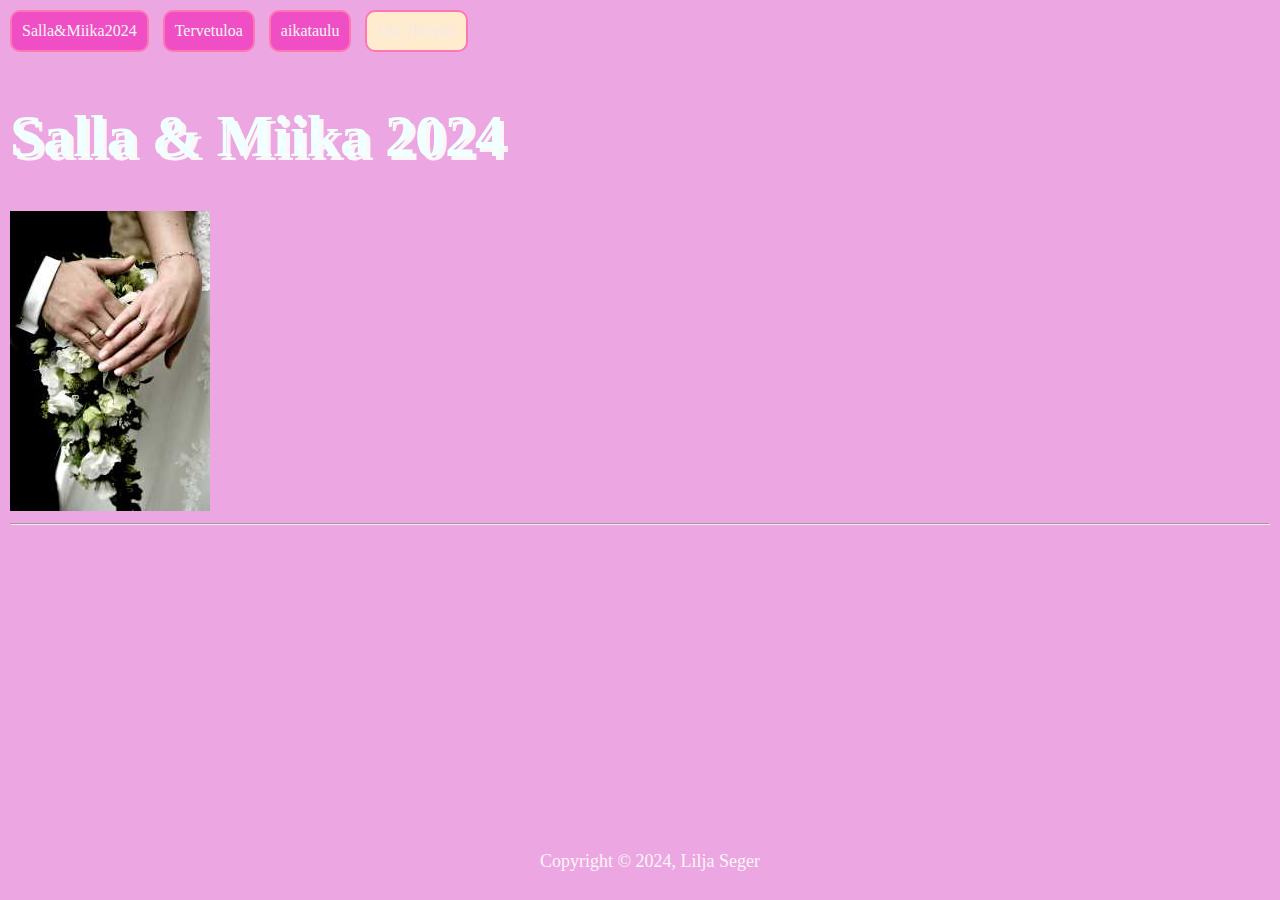
<file: index.html>
<!DOCTYPE html>
<html lang="fi"><!DOCTYPE html>
<html lang="fi">

<head>
 <title>Salla & Miika 2024</title>
 <meta charset="UTF-8">
 <meta name="viewport" content="width=device-widht, initial-scale=1.0">

<!--linkitetään tähän CSS tyylitiedosto-->
<link rel="stylesheet" href="tyyli.css">

<!--tästä alkaa navigaatio-->
<nav>
    <a href="index.tml">Salla&Miika2024</a>
    <a href="tervetuloa.html">Tervetuloa</a> 
    <a href="aikataulu.html">aikataulu</a>
    <a href="yhteys.html" id="valittu">Ota yhteyttä</a>
       </nav>
</head>

<body>
    <h1>Salla & Miika 2024</h1>
<img id="hääpari2" src= "kuvat/hääpari2.jpg" alt= "kuva hääparista">
<!--kommentti-->
<!--paasisalto tulee tanne!-->
<hr>
<br>
<footer>
    <p>Copyright &copy; 2024, Lilja Seger</p>
</footer>
</file>
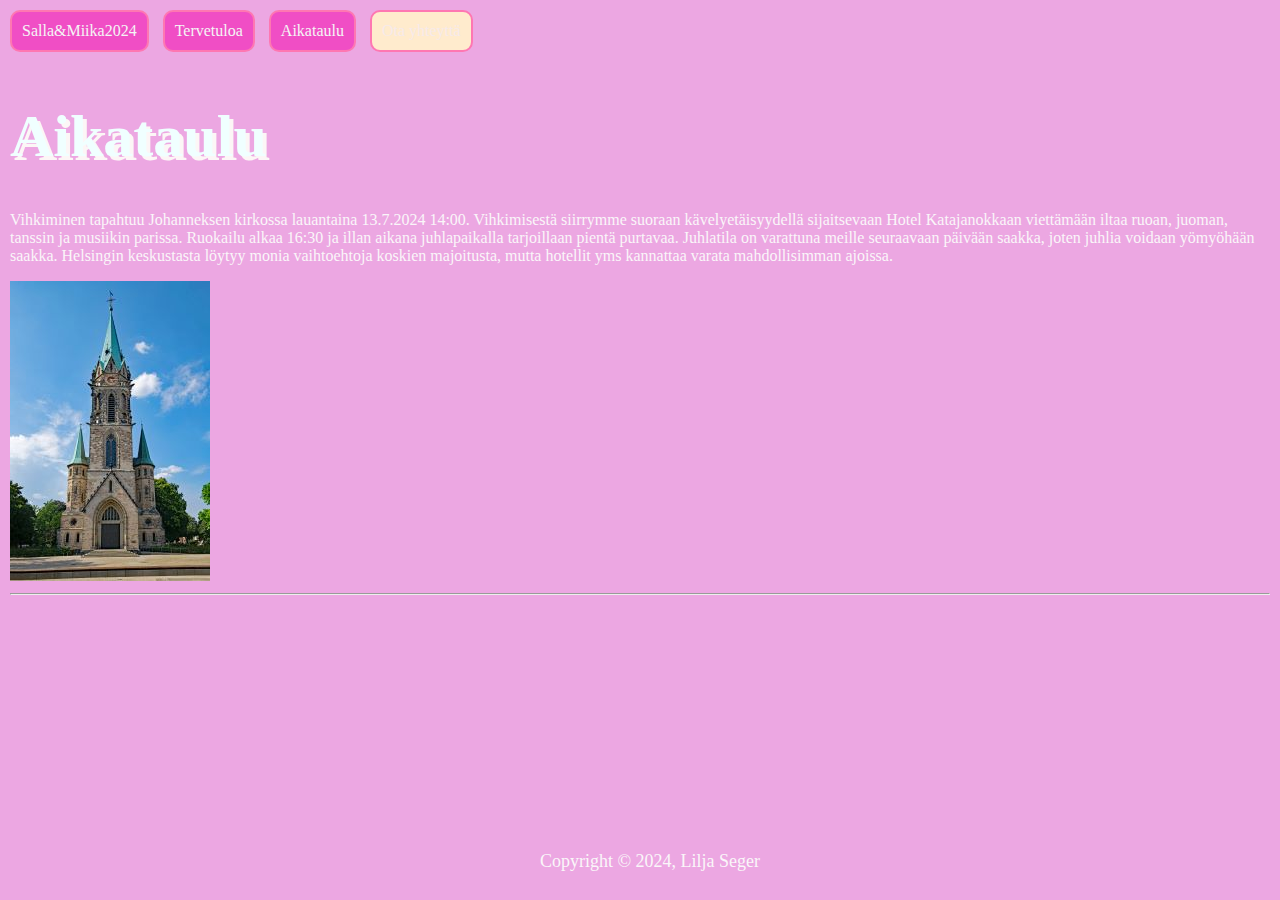
<file: aikataulu.html>
<!DOCTYPE html>
<html lang="fi">

<head>
 <title>Salla & Miika 2024</title>
 <meta charset="UTF-8">
 <meta name="viewport" content="width=device-widht, initial-scale=1.0">

<!--linkitetään tähän CSS tyylitiedosto-->
<link rel="stylesheet" href="tyyli.css">

<!--tästä alkaa navigaatio-->
<nav>
    <a href="index.html">Salla&Miika2024</a>
    <a href="tervetuloa.html">Tervetuloa</a> 
    <a href="aikataulu.html">Aikataulu</a>
    <a href="yhteys.html" id="valittu">Ota yhteyttä</a>
       </nav>
</head>

<body>
    <h1>Aikataulu</h1>
    <p>Vihkiminen tapahtuu Johanneksen kirkossa lauantaina 13.7.2024 14:00. Vihkimisestä siirrymme suoraan kävelyetäisyydellä sijaitsevaan Hotel Katajanokkaan viettämään iltaa ruoan, juoman, tanssin ja musiikin parissa. Ruokailu alkaa 16:30 ja illan aikana juhlapaikalla tarjoillaan pientä purtavaa. Juhlatila on varattuna meille seuraavaan päivään saakka, joten juhlia voidaan yömyöhään saakka. Helsingin keskustasta löytyy monia vaihtoehtoja koskien majoitusta, mutta hotellit yms kannattaa varata mahdollisimman ajoissa. </p>
<img id="kirkko" src= "kuvat/kirkko.jpg" alt= "kuva kirkosta">
        
<!--kommentti-->
<!--paasisalto tulee tanne!-->
<hr>
<br>
<footer>
    <p>Copyright &copy; 2024, Lilja Seger</p>
</footer>
</file>
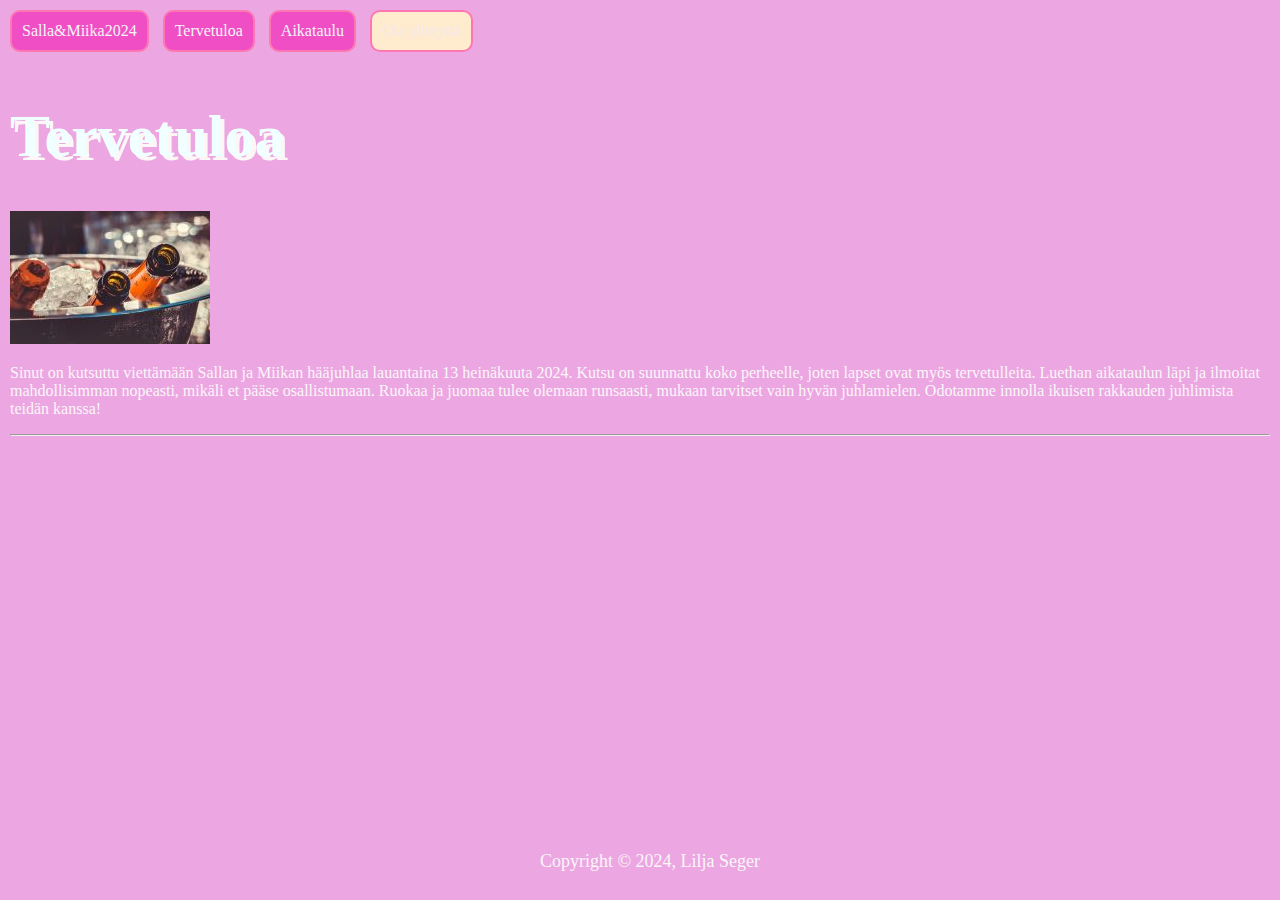
<file: tervetuloa.html>
<!DOCTYPE html>
<html lang="fi">

<head>
 <title>Salla & Miika 2024</title>
 <meta charset="UTF-8">
 <meta name="viewport" content="width=device-widht, initial-scale=1.0">

<!--linkitetään tähän CSS tyylitiedosto-->
<link rel="stylesheet" href="tyyli.css">

<!--tästä alkaa navigaatio-->
<nav>
    <a href="index.html">Salla&Miika2024</a>
    <a href="tervetuloa.html">Tervetuloa</a> 
    <a href="aikataulu.html">Aikataulu</a>

    <a href="yhteys.html" id="valittu">Ota yhteyttä</a>
       </nav>
</head>

<body>
    <h1>Tervetuloa</h1>
<img id="skumppa2" src="kuvat/skumppa2.jpg" alt="kuva skumpasta">
        <p>Sinut on kutsuttu viettämään Sallan ja Miikan hääjuhlaa lauantaina 13 heinäkuuta 2024. Kutsu on suunnattu koko perheelle, joten lapset ovat myös tervetulleita.
        Luethan aikataulun läpi ja ilmoitat mahdollisimman nopeasti, mikäli et pääse osallistumaan. Ruokaa ja juomaa tulee olemaan runsaasti, mukaan tarvitset vain hyvän juhlamielen. Odotamme innolla ikuisen rakkauden juhlimista teidän kanssa!
        </p>
<!--kommentti-->
<!--paasisalto tulee tanne!-->
<hr>
<br>
<footer>
    <p>Copyright &copy; 2024, Lilja Seger</p>
</footer>
</file>
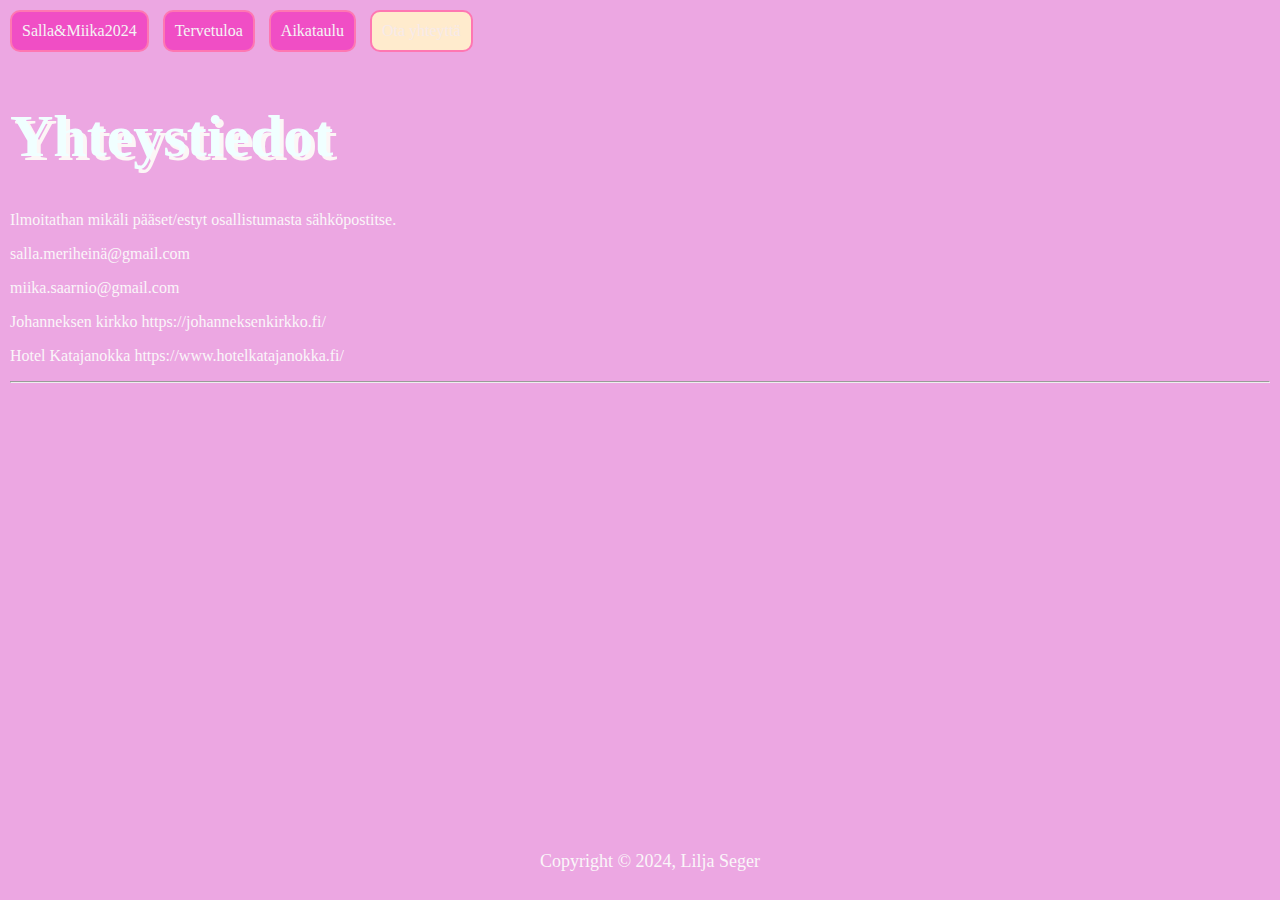
<file: yhteystiedot.html>
<!DOCTYPE html>
<html lang="fi">

<head>
 <title>Salla & Miika 2024</title>
 <meta charset="UTF-8">
 <meta name="viewport" content="width=device-widht, initial-scale=1.0">

<!--linkitetään tähän CSS tyylitiedosto-->
<link rel="stylesheet" href="tyyli.css">

<!--tästä alkaa navigaatio-->
<nav>
    <a href="index.html">Salla&Miika2024</a>
    <a href="tervetuloa.html">Tervetuloa</a> 
    <a href="aikataulu.html">Aikataulu</a>
    <a href="yhteys.html" id="valittu">Ota yhteyttä</a>
       </nav>
</head>

<body>
    <h1>Yhteystiedot</h1>
        <p>Ilmoitathan mikäli pääset/estyt osallistumasta sähköpostitse.</p>

            <p>salla.meriheinä@gmail.com</p>
            <p>miika.saarnio@gmail.com</p>
            <p>Johanneksen kirkko https://johanneksenkirkko.fi/</p>
            <p>Hotel Katajanokka https://www.hotelkatajanokka.fi/</p>
<!--kommentti-->
<!--paasisalto tulee tanne!-->
<hr>
<br>
<footer>
    <p>Copyright &copy; 2024, Lilja Seger</p>
</footer>
</file>
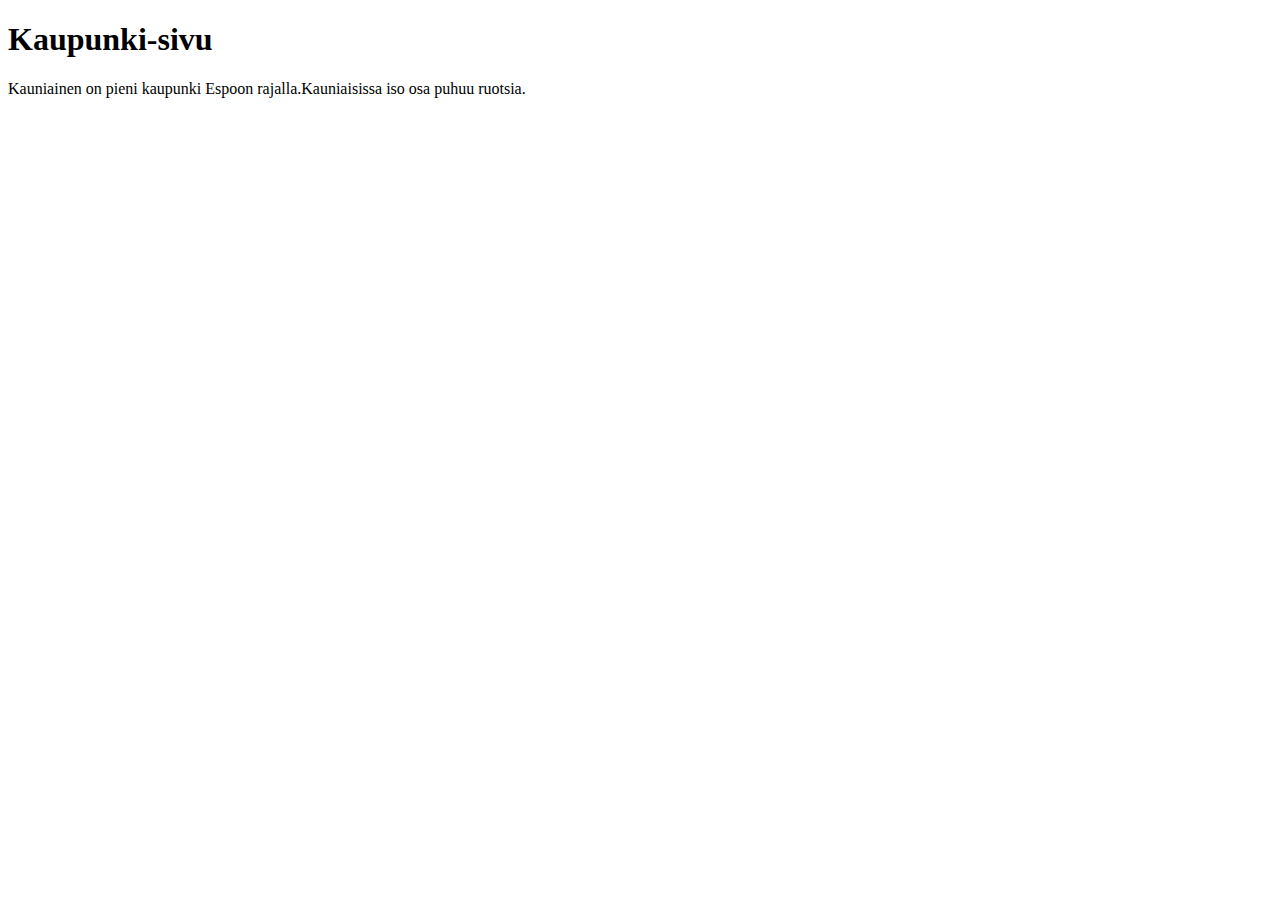
<file: ohjelmistokehityskurssi SOF1/kaupunki (1).html>
<!DOCTYPE html>
<html>
<head>
  <meta charset="UTF-8" />
  <title>Kaupunki-sivu</title>
</head>
<body>
 <h1>Kaupunki-sivu</h1>
<!DOCTYPE html>
</body>
<p>Kauniainen on pieni kaupunki Espoon rajalla.Kauniaisissa iso osa puhuu ruotsia.</p>
</body>
</html>
</file>
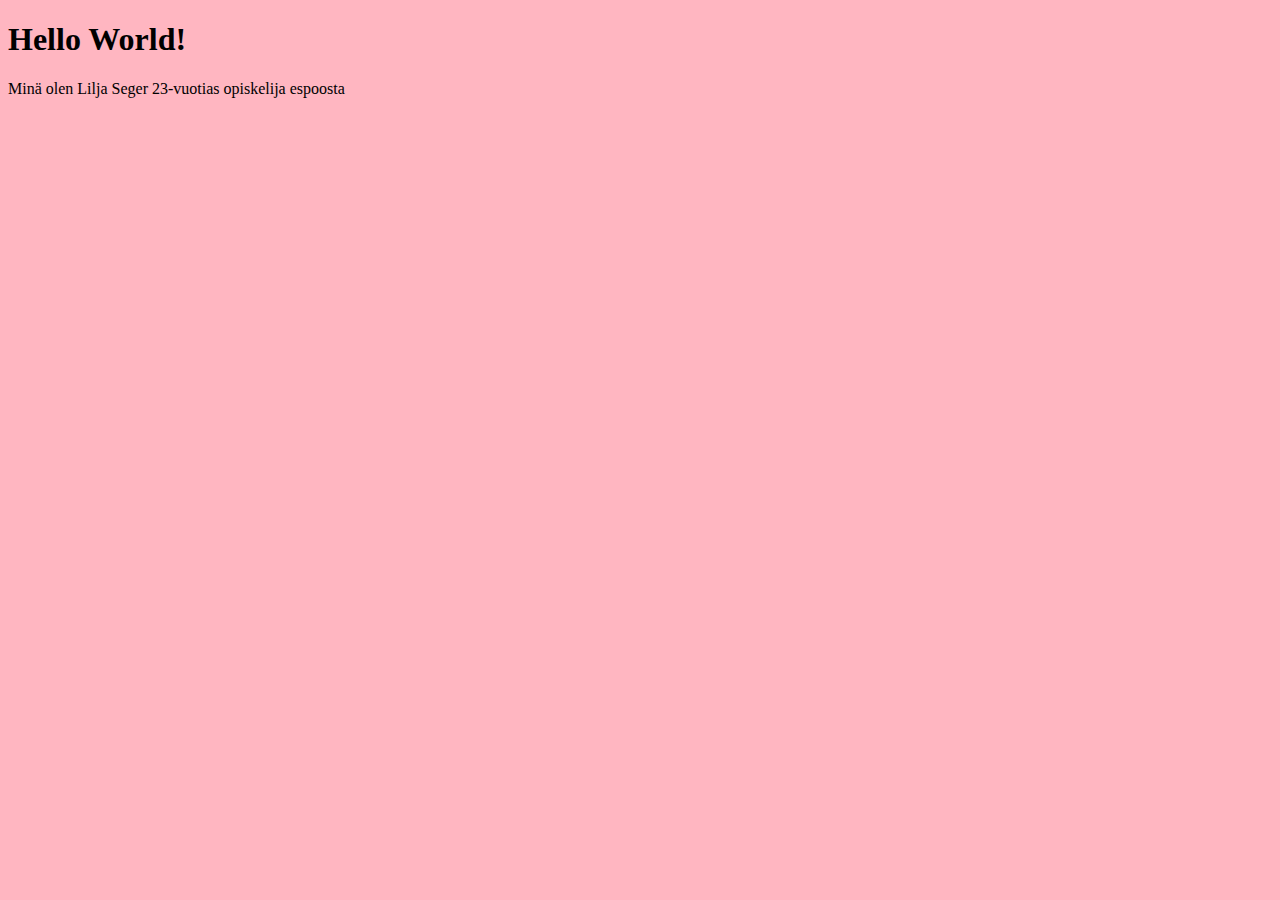
<file: ohjelmistokehityskurssi SOF1/omasivu (1).html>
<!DOCTYPE html>
<html>
<head>
<style>
body {
  background-color: lightpink;
}
</style>
</head>
<body>

<h1>Hello World!</h1>

<p>Minä olen Lilja Seger 23-vuotias opiskelija espoosta</p>

</body>
</html>
</file>
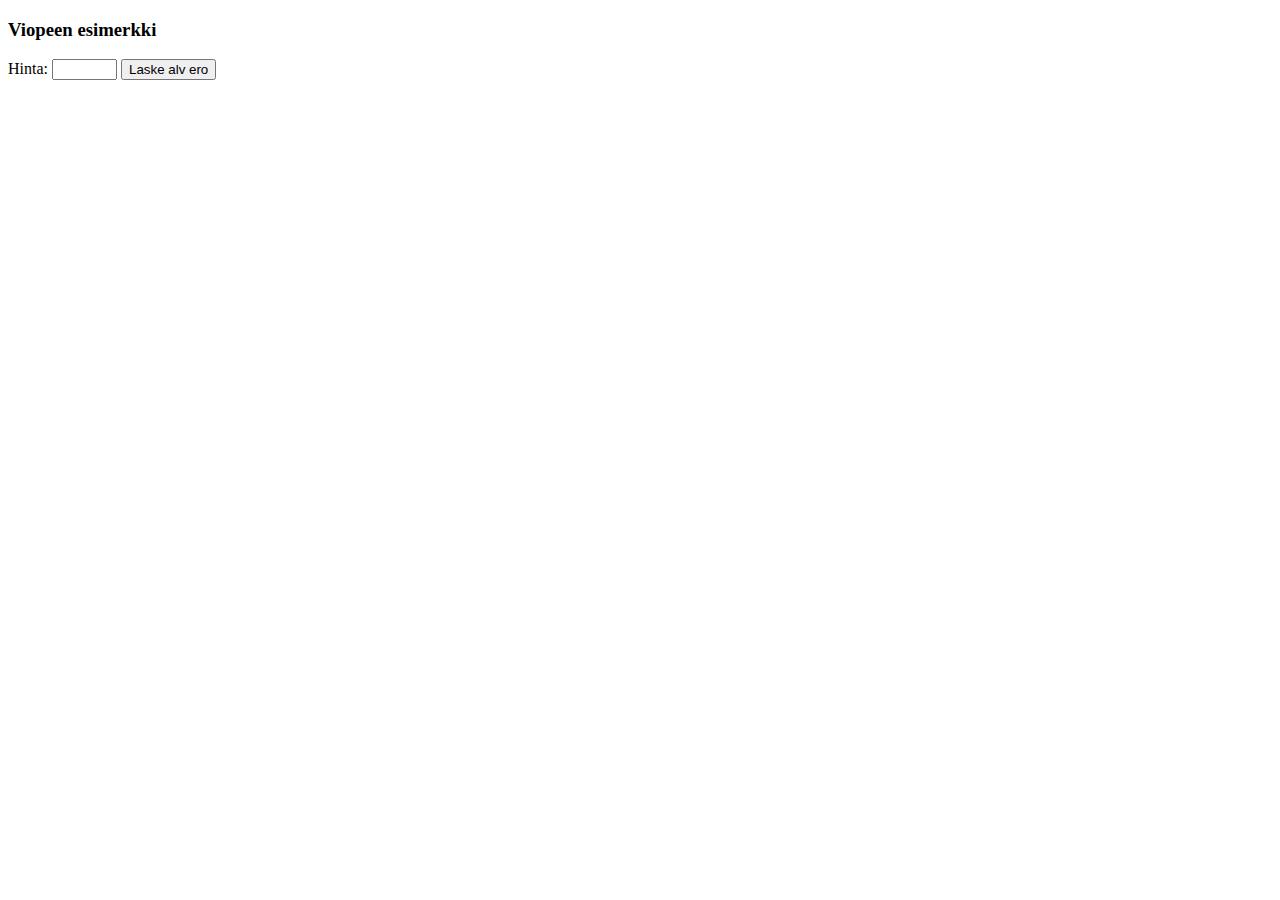
<file: ohjelmistokehityskurssi SOF1/viopeen.html>
<!DOCTYPE html>
<html>
<head>
<meta charset="UTF-8">
<title>Viope esimerkki</title>
</head>
<body>
	<h3>Viopeen esimerkki</h3>

	<form>
		<label>Hinta:</label> 
		<input type="text" id="hinta" size="5"> 
		<input type="button" id="painike" value="Laske alv ero" onclick="laskeEro()">
	</form>

	<!-- Tänne kirjoitetaan vastaus JavaScriptillä -->
	<p id="vastaus"></p>
	
	<script>
        function laskeEro() {
let hinta-document.getElementById("hinta").value 
        }
    </script> 
</body>
</html>
</file>
<file: tyyli.css>
@import url('https://fonts.googleapis.com/css2?family=Roboto:wght@400;700&display=swap');

body {
    color: rgb(250, 246, 249);
    background-color: rgb(236, 167, 226);
    font-family: 'alasassy caps', alassy caps;
    margin: 10px 10px;
}

figure {
    border: 10px #f47ee0cc solid;
    padding: 10px;
    margin: auto;
    border-radius: 30px;
}

figcaption {
    background-color: rgb(249, 120, 191);
    color: white;
    font-style: alasassy caps;
    padding: 2px;
    text-align: center;
}

#hääpari {
    width: 100%;
    /*     max-width: 400px; */
}

.esittely {
    font-size: 20px;
    font-weight: bold;
}

header {

    text-align: center;
    padding-top: 10px;
    padding-bottom: 10px;
}

h1 {
    font-size: 60px;
    text-shadow: 4px 4px rgb(252, 246, 246);
    color: azure;
}

nav a {
    background: rgb(240, 78, 197);
    font-family: 'alasassy caps', alasassy caps;
    color: whitesmoke;
    text-decoration: none;
    display: inline-block;
    border: 2px solid rgb(254, 119, 178);
    border-radius: 10px;
    padding: 10px;
    margin-right: 10px;
    margin-bottom: 10px;
}

nav a:hover {
    color: rgb(249, 90, 172);
    background-color: rgb(247, 99, 180);
}

#valittu {
    color: rgb(246, 234, 234);
    background-color: blanchedalmond;
}

.grid-container {
    display: grid;
    grid-template-columns: 1fr 1fr;
    /* Kaksi saraketta, muuta miten haluat */
    gap: 20px;
    padding-right: 10vw;
padding-left: 10vw;
padding-top: 2vw;
}

footer {
    background-color: rgb(236, 167, 226);
    display: flex;
    font-size: 18px;
    padding-top: 10px;
    padding-bottom: 10px;
    justify-content: space-around;

}

#toimintakehote {
    border: 2px solid rgb(254, 251, 251);
    border-radius: 30px;
    background-color: rgba(238, 170, 206, 0.618);
    padding: 16px 32px;
    text-align: center;
    text-decoration: none;
    display: inline-block;
    margin: 4px 2px;
    cursor: pointer;
}

#kartta {
    padding: 20px;
    max-width: 90%;
}

.alisivu-sisalto {
    margin: 0% 10% 3% 10%;
    flex-direction: column;
    background-color: azure;
    padding: 3px;
}

.kuva {
  /*   max-width: 400px; */
    vertical-align: middle;
    width: 100%;
}

/* Lisää tarvittaessa muita tyylejä */
.video-container {
    position: relative;
    width: 100%;
    padding-bottom: 56.25%; /* 16:9-kuvasuhde */
    height: 0;
}

.video-container iframe {
    position: absolute;
    top: 0;
    left: 0;
    width: 100%;
    height: 100%;
}

.galleria-container {
    display: grid;
    grid-template-columns: repeat(3, 1fr);
    gap: 20px;
    margin: 20px;
}

.grid-kuva {
    width: 100%; /* Täysi leveys */
    margin-bottom: 20px; /* Lisää tilaa kuvien välille */
}

.grid-kuva img {
    width: 100%;
    height: auto;
    border-radius: 10px;
}





/* tietokoneen ruudulle desktop*/
@media only screen and (min-width: 1025px) {
    #etusivu {
        background-image: url(kuvat/hiekkaranta_pieni.jpg);
        background-size: cover;
        height: 400px;
    }

    #slogan {
        font-size: 50px;
        padding-top: 50px;
        padding-bottom: 20px;
        padding-left: 200px;
        padding-right: 200px;
    }

    footer {
        flex-direction: row;
        text-align: left;
        position: fixed;
        bottom: 0;
        width: 100%;
        max-height: 15%;
    }
}

/* tablettikoko */
@media only screen and (min-width: 421px) and (max-width: 1024px) {
    #etusivu {
        background-image: url(kuvat/hiekkaranta_pieni.jpg);
        background-size: cover;
        height: 400px;
    }

    #slogan {
        font-size: 40px;
        padding-top: 50px;
        padding-bottom: 20px;
        padding-left: 50px;
        padding-right: 50px;
    }

    .grid-container {
        display: inline;
        grid-template-columns: 1fr 1fr;
        gap: 20px;
        padding: 30px;
    }

    footer {
        flex-direction: column;
        text-align: center;
    }
    .galleria-container {
        grid-template-columns: repeat(1, 1fr); /* Yksi sarake mobiilissa */
    }
}

    /* mobiilikoko */
    @media screen and (max-width: 400px) {
        #etusivu {
            background-image: url(kuvat/hiekkaranta_pieni.jpg);
            background-size: cover;
            height: 400px;
        }

        #slogan {
            font-size: 20px;
            padding: 20px;
        }

        .grid-container {
            display: inline;
            grid-template-columns: 1fr 1fr;
            gap: 20px;
            padding: 30px;
        }

        footer {
            flex-direction: column;
            text-align: center;
        }

        .fa {
            padding: 10px;
            text-align: center;
            text-decoration: none;
            background-color: rgb(241, 149, 212);
            color: rgb(243, 153, 240);
        }
        .galleria-container {
            grid-template-columns: repeat(1, 1fr); /* Yksi sarake mobiilissa */
        }
        
    }
</file>
